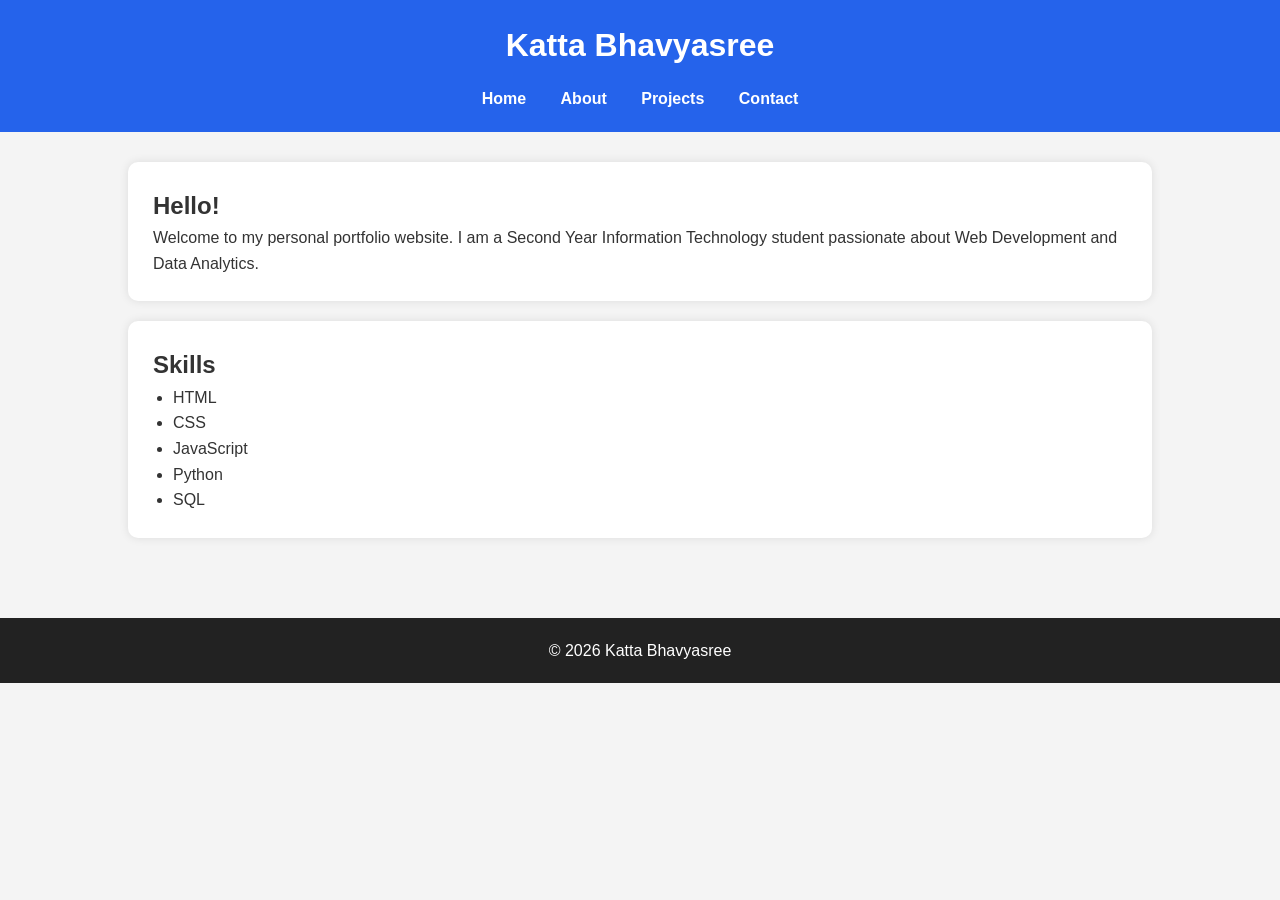
<file: index.html>
<!DOCTYPE html>
<html lang="en">

<head>

<meta charset="UTF-8">

<meta name="viewport"
content="width=device-width, initial-scale=1.0">

<meta name="description"
content="Personal Portfolio Website">

<title>Bhavyasree Portfolio</title>

<link rel="stylesheet" href="css/style.css">

</head>

<body>

<header>

<h1>Katta Bhavyasree</h1>

<nav>

<a href="index.html">Home</a>

<a href="about.html">About</a>

<a href="projects.html">Projects</a>

<a href="contact.html">Contact</a>

</nav>

</header>

<main>

<section>

<h2>Hello!</h2>

<p>

Welcome to my personal portfolio website.
I am a Second Year Information Technology student passionate about Web Development and Data Analytics.

</p>

</section>

<section>

<h2>Skills</h2>

<ul>

<li>HTML</li>

<li>CSS</li>

<li>JavaScript</li>

<li>Python</li>

<li>SQL</li>

</ul>

</section>

</main>

<footer>

<p>

© 2026 Katta Bhavyasree

</p>

</footer>

</body>

</html>
</file>
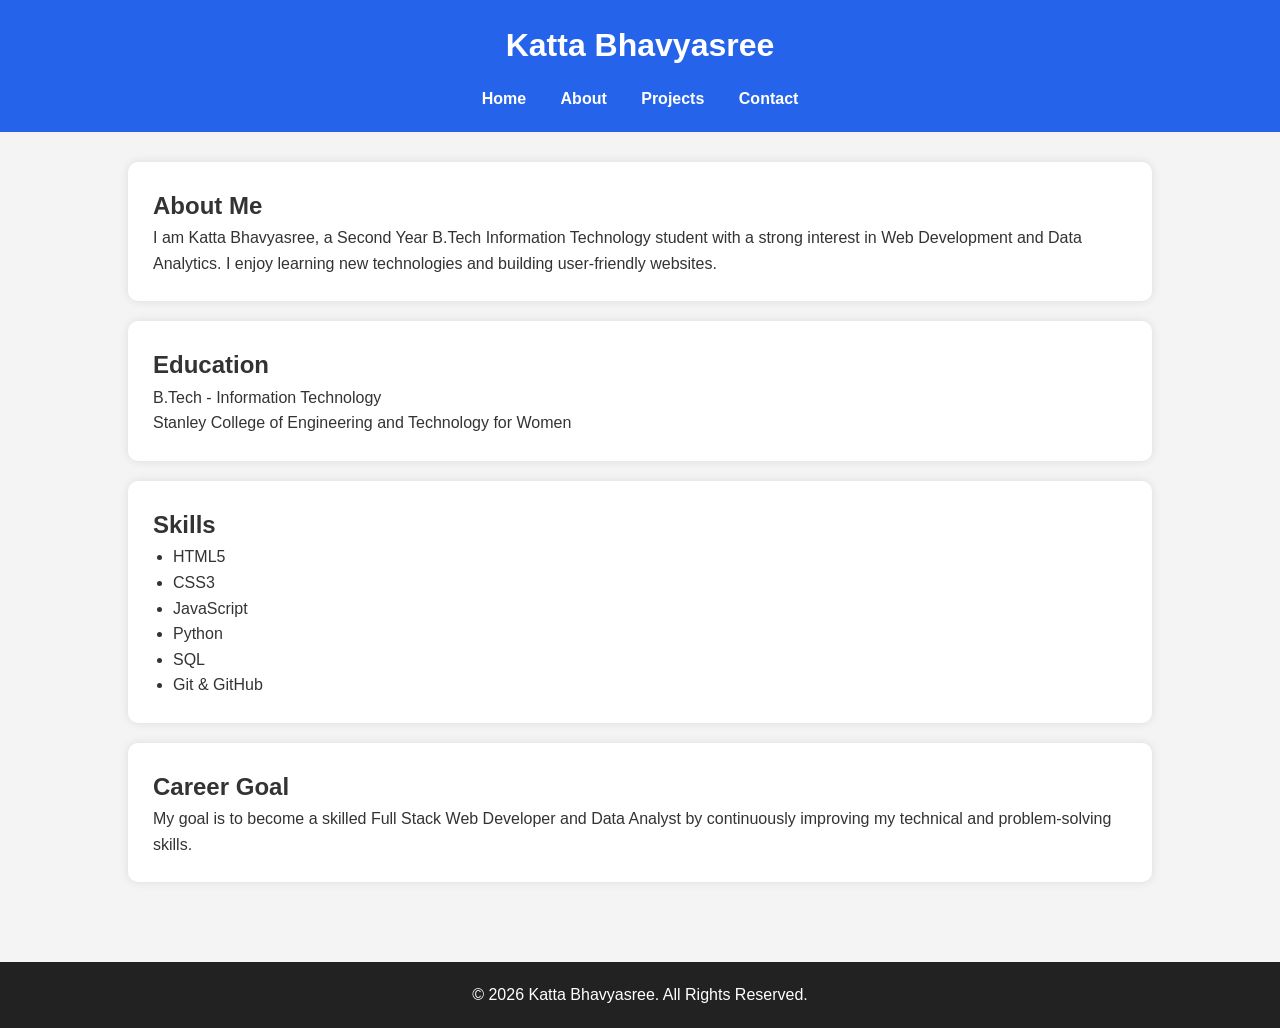
<file: about.html>
<!DOCTYPE html>
<html lang="en">
<head>
    <meta charset="UTF-8">
    <meta name="viewport" content="width=device-width, initial-scale=1.0">
    <meta name="description" content="About Me">
    <title>About - Bhavyasree</title>

    <link rel="stylesheet" href="css/style.css">
</head>

<body>

<header>

<h1>Katta Bhavyasree</h1>

<nav>
    <a href="index.html">Home</a>
    <a href="about.html">About</a>
    <a href="projects.html">Projects</a>
    <a href="contact.html">Contact</a>
</nav>

</header>

<main>

<section>

<h2>About Me</h2>

<p>
I am Katta Bhavyasree, a Second Year B.Tech Information Technology student with a strong interest in Web Development and Data Analytics. I enjoy learning new technologies and building user-friendly websites.
</p>

</section>

<section>

<h2>Education</h2>

<p>
B.Tech - Information Technology<br>
Stanley College of Engineering and Technology for Women
</p>

</section>

<section>

<h2>Skills</h2>

<ul>
<li>HTML5</li>
<li>CSS3</li>
<li>JavaScript</li>
<li>Python</li>
<li>SQL</li>
<li>Git & GitHub</li>
</ul>

</section>

<section>

<h2>Career Goal</h2>

<p>
My goal is to become a skilled Full Stack Web Developer and Data Analyst by continuously improving my technical and problem-solving skills.
</p>

</section>

</main>

<footer>

<p>© 2026 Katta Bhavyasree. All Rights Reserved.</p>

</footer>

</body>
</html>
</file>
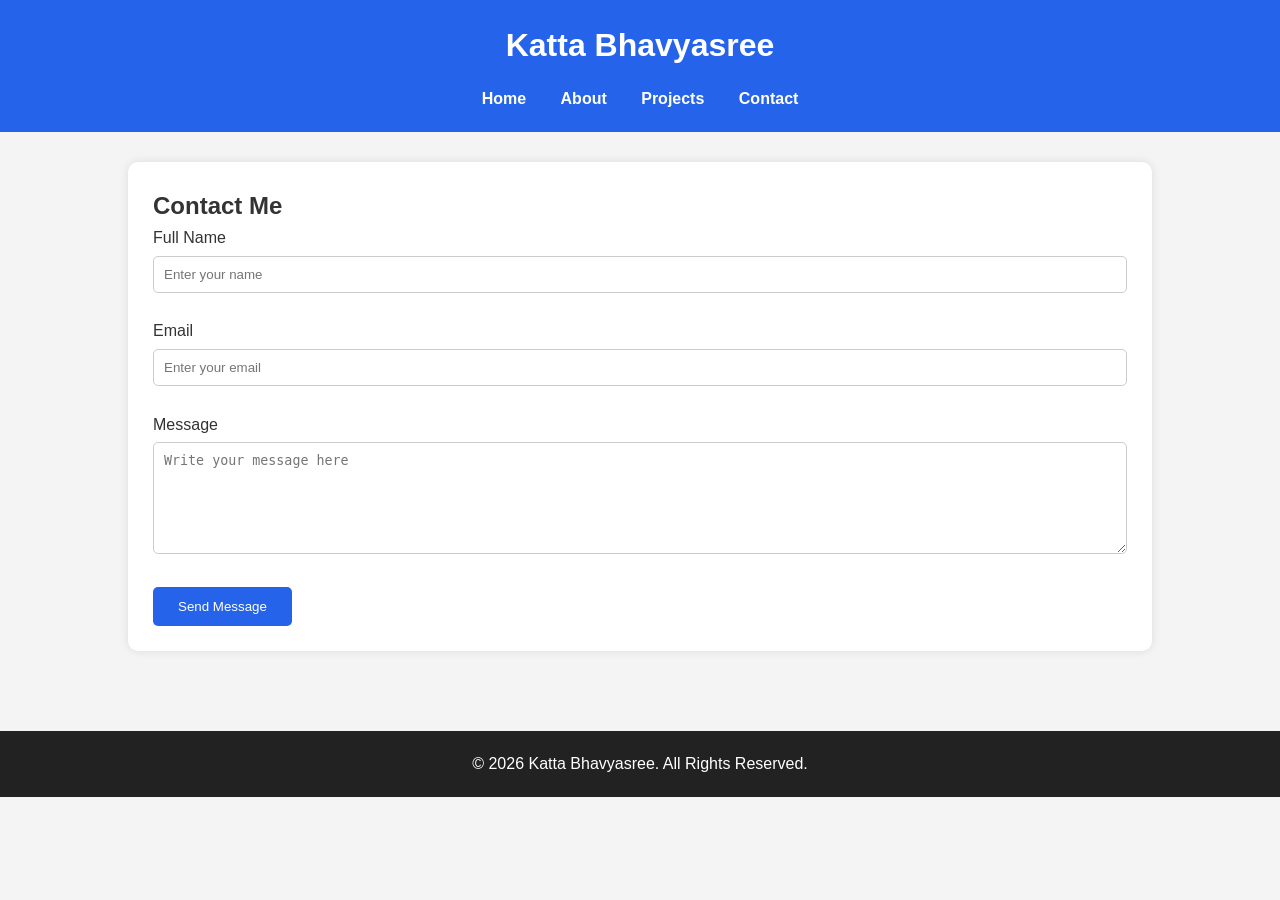
<file: contact.html>
<!DOCTYPE html>
<html lang="en">

<head>

<meta charset="UTF-8">

<meta name="viewport" content="width=device-width, initial-scale=1.0">

<meta name="description" content="Contact Me">

<title>Contact - Bhavyasree</title>

<link rel="stylesheet" href="css/style.css">

</head>

<body>

<header>

<h1>Katta Bhavyasree</h1>

<nav>

<a href="index.html">Home</a>

<a href="about.html">About</a>

<a href="projects.html">Projects</a>

<a href="contact.html">Contact</a>

</nav>

</header>

<main>

<section>

<h2>Contact Me</h2>

<form>

<label for="name">Full Name</label><br>

<input
type="text"
id="name"
name="name"
placeholder="Enter your name"
required>

<br><br>

<label for="email">Email</label><br>

<input
type="email"
id="email"
name="email"
placeholder="Enter your email"
required>

<br><br>

<label for="message">Message</label><br>

<textarea
id="message"
name="message"
rows="6"
placeholder="Write your message here"
required></textarea>

<br><br>

<button
type="submit"
aria-label="Send Message">
Send Message
</button>

</form>

</section>

</main>

<footer>

<p>© 2026 Katta Bhavyasree. All Rights Reserved.</p>

</footer>

</body>

</html>
</file>
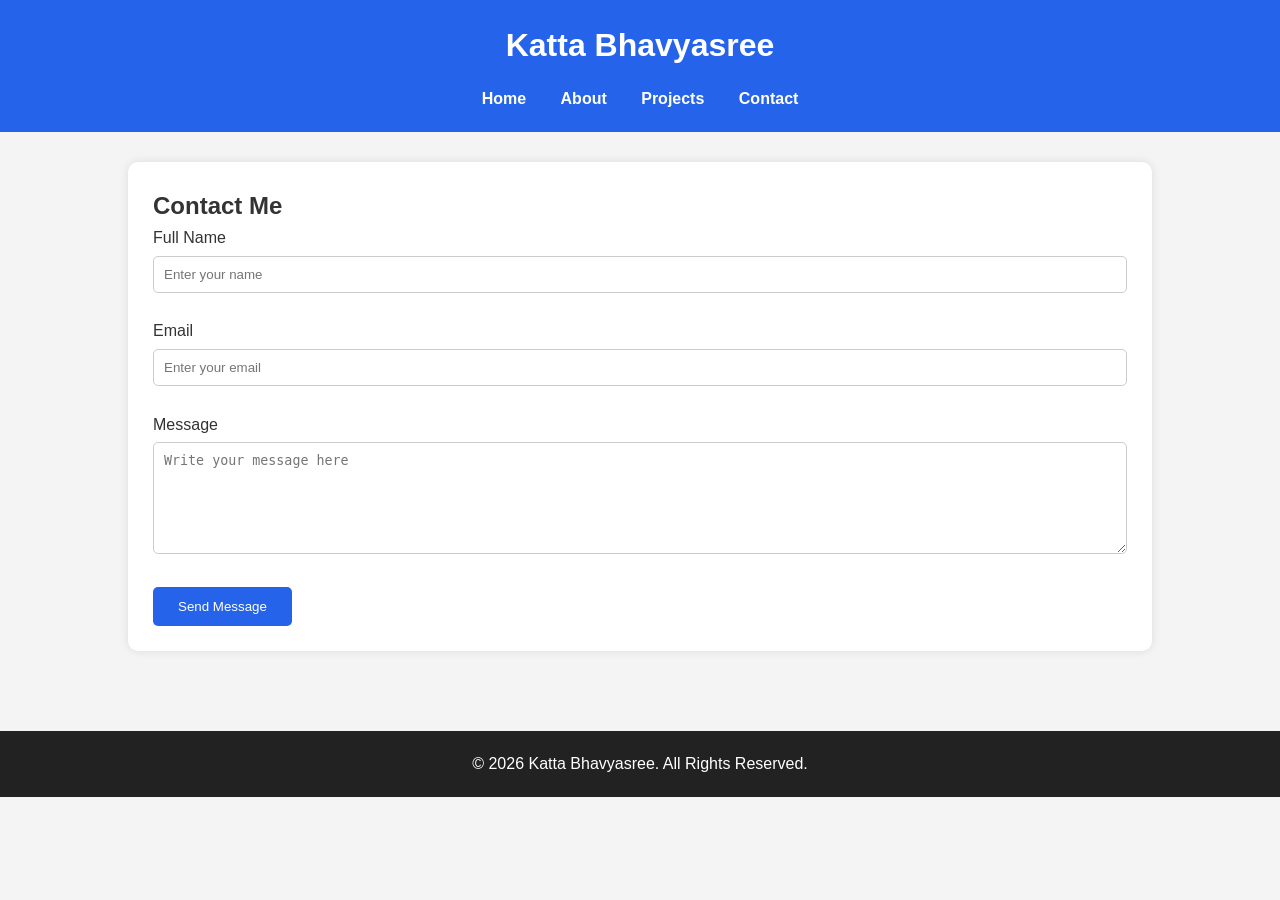
<file: contacts.html>
<!DOCTYPE html>
<html lang="en">

<head>

<meta charset="UTF-8">

<meta name="viewport" content="width=device-width, initial-scale=1.0">

<meta name="description" content="Contact Me">

<title>Contact - Bhavyasree</title>

<link rel="stylesheet" href="css/style.css">

</head>

<body>

<header>

<h1>Katta Bhavyasree</h1>

<nav>

<a href="index.html">Home</a>

<a href="about.html">About</a>

<a href="projects.html">Projects</a>

<a href="contact.html">Contact</a>

</nav>

</header>

<main>

<section>

<h2>Contact Me</h2>

<form>

<label for="name">Full Name</label><br>

<input
type="text"
id="name"
name="name"
placeholder="Enter your name"
required>

<br><br>

<label for="email">Email</label><br>

<input
type="email"
id="email"
name="email"
placeholder="Enter your email"
required>

<br><br>

<label for="message">Message</label><br>

<textarea
id="message"
name="message"
rows="6"
placeholder="Write your message here"
required></textarea>

<br><br>

<button
type="submit"
aria-label="Send Message">
Send Message
</button>

</form>

</section>

</main>

<footer>

<p>© 2026 Katta Bhavyasree. All Rights Reserved.</p>

</footer>

</body>

</html>
</file>
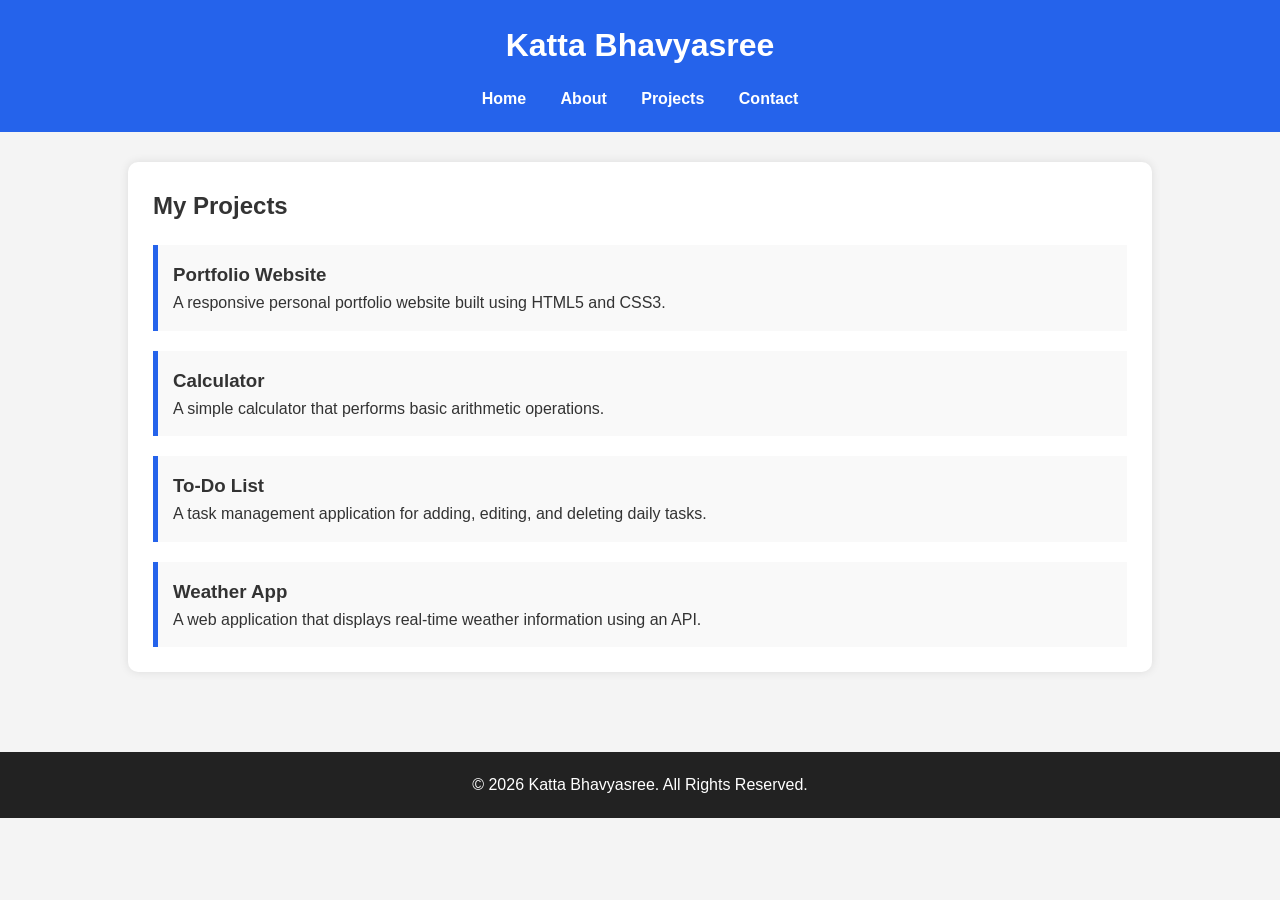
<file: projects.html>
<!DOCTYPE html>
<html lang="en">
<head>
    <meta charset="UTF-8">
    <meta name="viewport" content="width=device-width, initial-scale=1.0">
    <meta name="description" content="Projects">
    <title>Projects - Bhavyasree</title>

    <link rel="stylesheet" href="css/style.css">
</head>

<body>

<header>

<h1>Katta Bhavyasree</h1>

<nav>
    <a href="index.html">Home</a>
    <a href="about.html">About</a>
    <a href="projects.html">Projects</a>
    <a href="contact.html">Contact</a>
</nav>

</header>

<main>

<section>

<h2>My Projects</h2>

<article>
<h3>Portfolio Website</h3>
<p>A responsive personal portfolio website built using HTML5 and CSS3.</p>
</article>

<article>
<h3>Calculator</h3>
<p>A simple calculator that performs basic arithmetic operations.</p>
</article>

<article>
<h3>To-Do List</h3>
<p>A task management application for adding, editing, and deleting daily tasks.</p>
</article>

<article>
<h3>Weather App</h3>
<p>A web application that displays real-time weather information using an API.</p>
</article>

</section>

</main>

<footer>

<p>© 2026 Katta Bhavyasree. All Rights Reserved.</p>

</footer>

</body>
</html>
</file>
<file: css/style.css>
*{
    margin:0;
    padding:0;
    box-sizing:border-box;
}

body{
    font-family:Arial, sans-serif;
    background:#f4f4f4;
    color:#333;
    line-height:1.6;
}

header{
    background:#2563eb;
    color:white;
    padding:20px;
    text-align:center;
}

nav{
    margin-top:15px;
}

nav a{
    color:white;
    text-decoration:none;
    margin:0 15px;
    font-weight:bold;
}

nav a:hover{
    color:yellow;
}

main{
    width:80%;
    margin:auto;
    padding:30px 0;
}

section{
    background:white;
    padding:25px;
    margin-bottom:20px;
    border-radius:10px;
    box-shadow:0 0 10px rgba(0,0,0,0.1);
}

img{
    border-radius:50%;
    margin-bottom:20px;
}

ul{
    margin-left:20px;
}

article{
    margin-top:20px;
    padding:15px;
    border-left:5px solid #2563eb;
    background:#f9f9f9;
}

input,
textarea{
    width:100%;
    padding:10px;
    margin-top:5px;
    border:1px solid #ccc;
    border-radius:5px;
}

button{
    background:#2563eb;
    color:white;
    border:none;
    padding:12px 25px;
    border-radius:5px;
    cursor:pointer;
}

button:hover{
    background:#1d4ed8;
}

footer{
    background:#222;
    color:white;
    text-align:center;
    padding:20px;
    margin-top:30px;
}
</file>
